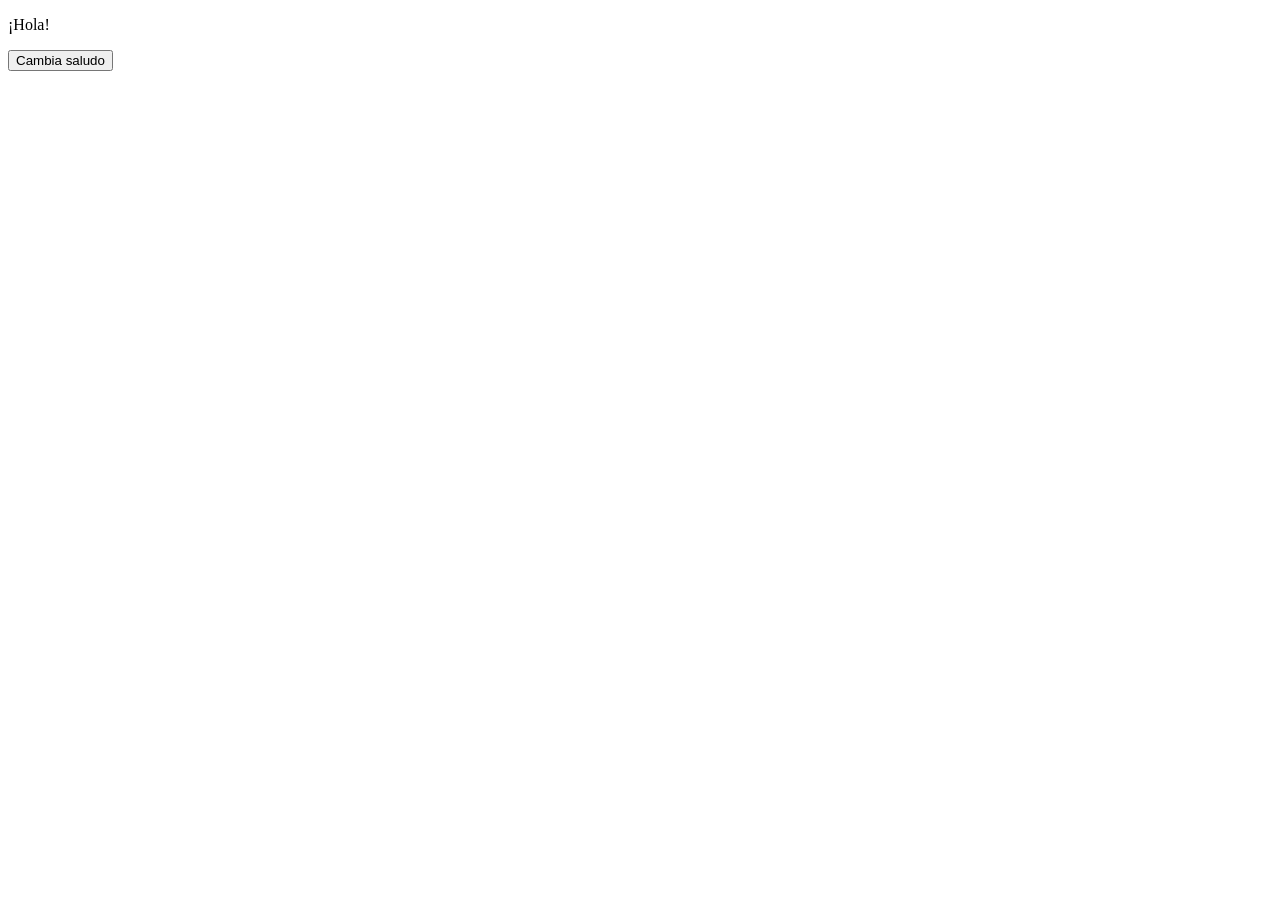
<file: Ejercicios_JavaScript/ejercicio2.html>
<!DOCTYPE html>
<html>
    <body>
        <p id="saludo">¡Hola!</p>

        <button type="button" onclick= 'document.getElementById("saludo").innerHTML= "¡Qué hubo!"'> Cambia saludo </button>
    </body>
</html>
</file>
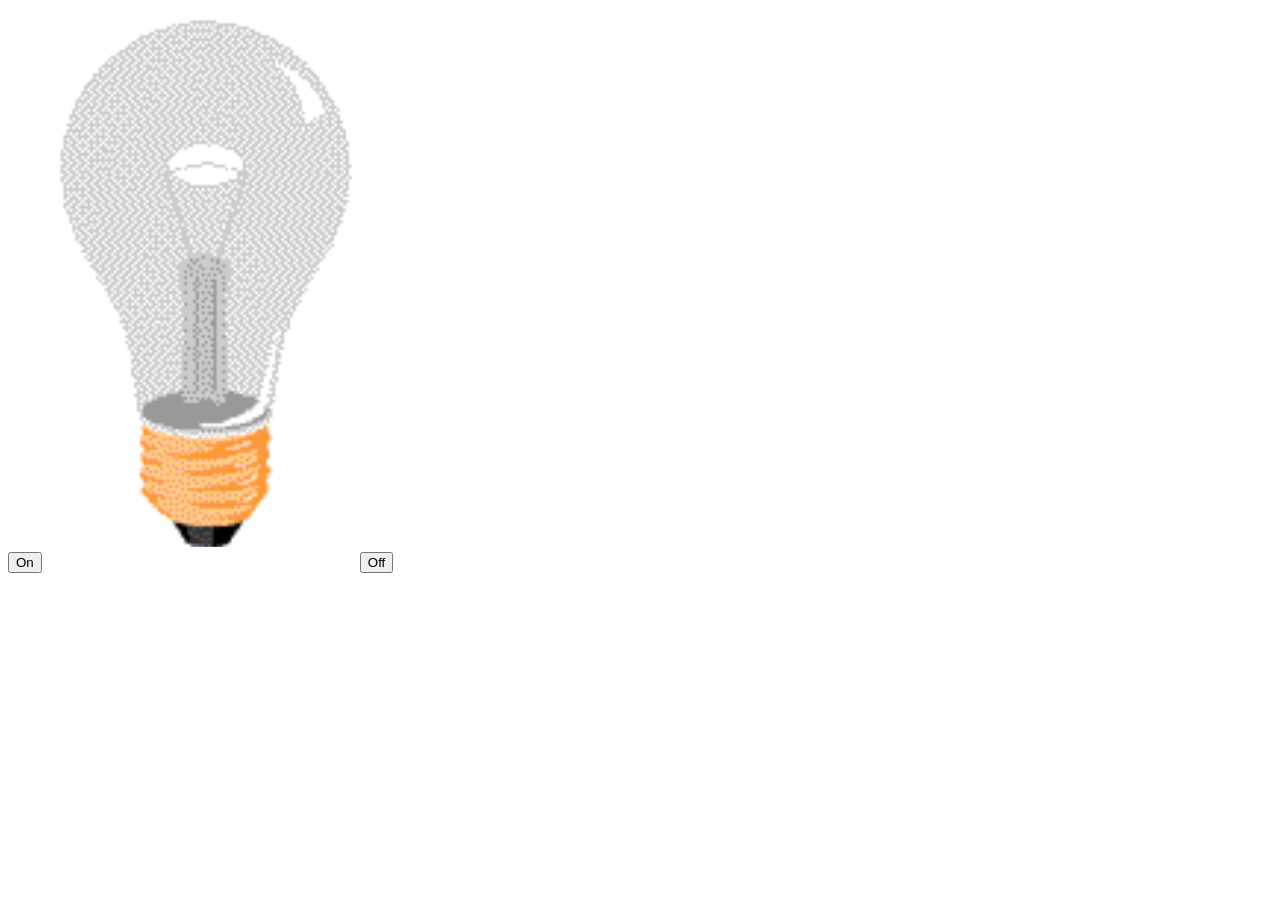
<file: Ejercicios_JavaScript/ejercicio3.html>
<!DOCTYPE html>
<html>
    <body>

        <button type="button" onclick='document.getElementById("foco").src="imagesJavaScript/on.png"'> On </button>

        <img id="foco" src="imagesJavaScript/off.png">

        <button type="button" onclick='document.getElementById("foco").src="imagesJavaScript/off.png"'> Off </button>


    </body>
</html>
</file>
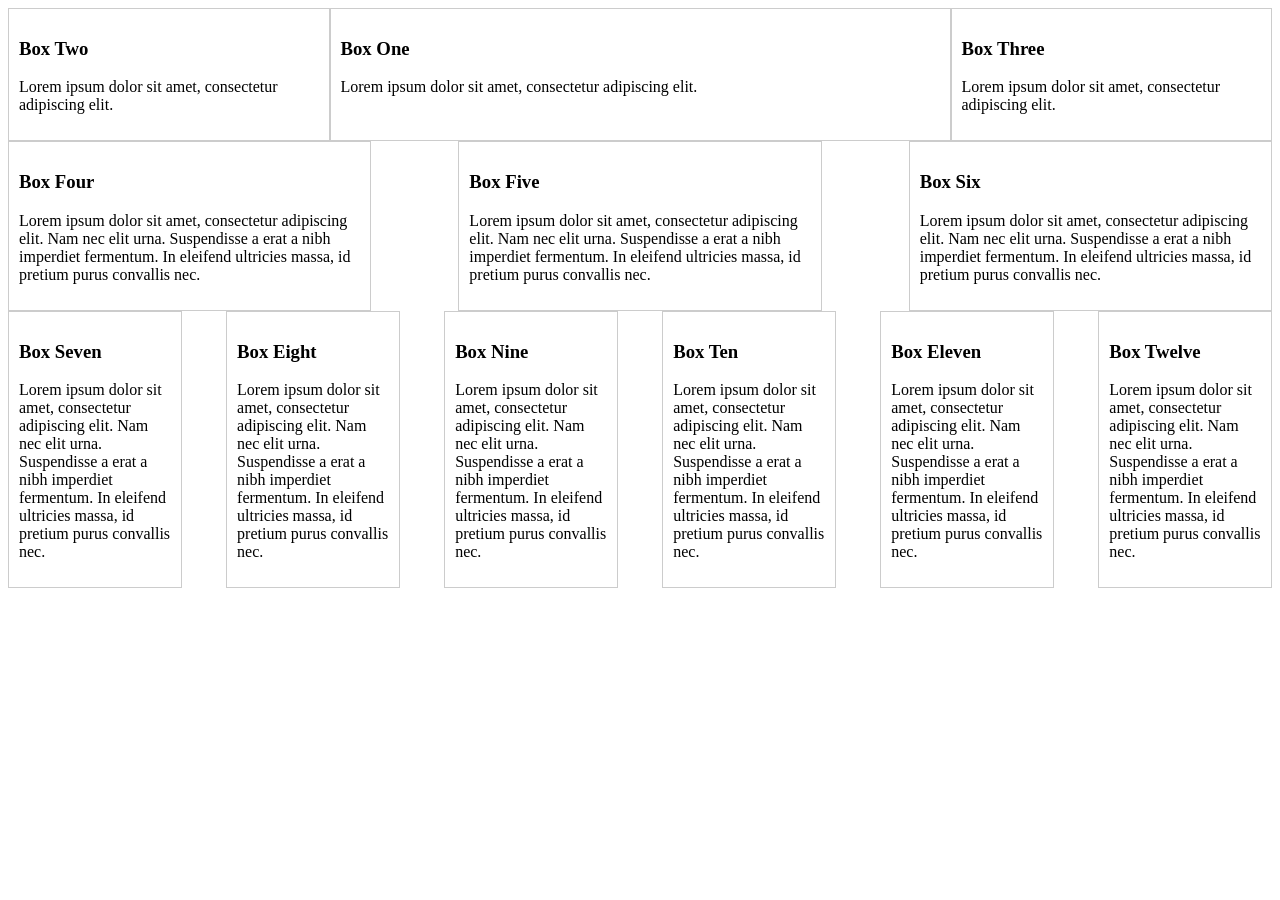
<file: Ejercicios_JavaScript/flexbox.html>
<!DOCTYPE html>
<html>
    <body>
        <div class="container-1">
            <div class="box-1">
                <h3>Box One</h3>
                <p>Lorem ipsum dolor sit amet, consectetur adipiscing elit.</p>
            </div>
            <div class="box-2">
                <h3>Box Two</h3>
                <p>Lorem ipsum dolor sit amet, consectetur adipiscing elit.</p>
            </div>
            <div class="box-3">
                <h3>Box Three</h3>
                <p>Lorem ipsum dolor sit amet, consectetur adipiscing elit.</p>
            </div>
        </div>
                
        <div class="container-2">
            <div class="container-2-box">
                <h3>Box Four</h3>
                <p>Lorem ipsum dolor sit amet, consectetur adipiscing elit. Nam nec elit urna. Suspendisse a erat a nibh imperdiet fermentum. In eleifend ultricies massa, id pretium purus convallis nec. </p>
            </div>
            <div class="container-2-box">
                <h3>Box Five</h3>
                <p>Lorem ipsum dolor sit amet, consectetur adipiscing elit. Nam nec elit urna. Suspendisse a erat a nibh imperdiet fermentum. In eleifend ultricies massa, id pretium purus convallis nec. </p>
            </div>
            <div class="container-2-box">
                <h3>Box Six</h3>
                <p>Lorem ipsum dolor sit amet, consectetur adipiscing elit. Nam nec elit urna. Suspendisse a erat a nibh imperdiet fermentum. In eleifend ultricies massa, id pretium purus convallis nec. </p>
            </div>
        </div>
            
        <div class="container-3">
            <div class="container-3-box">
                <h3>Box Seven</h3>
                <p>Lorem ipsum dolor sit amet, consectetur adipiscing elit. Nam nec elit urna. Suspendisse a erat a nibh imperdiet fermentum. In eleifend ultricies massa, id pretium purus convallis nec. </p>
            </div>
            <div class="container-3-box">
                <h3>Box Eight</h3>
                <p>Lorem ipsum dolor sit amet, consectetur adipiscing elit. Nam nec elit urna. Suspendisse a erat a nibh imperdiet fermentum. In eleifend ultricies massa, id pretium purus convallis nec. </p>
            </div>
            <div class="container-3-box">
                <h3>Box Nine</h3>
                <p>Lorem ipsum dolor sit amet, consectetur adipiscing elit. Nam nec elit urna. Suspendisse a erat a nibh imperdiet fermentum. In eleifend ultricies massa, id pretium purus convallis nec. </p>
            </div>
            <div class="container-3-box">
                <h3>Box Ten</h3>
                <p>Lorem ipsum dolor sit amet, consectetur adipiscing elit. Nam nec elit urna. Suspendisse a erat a nibh imperdiet fermentum. In eleifend ultricies massa, id pretium purus convallis nec. </p>
            </div>
            <div class="container-3-box">
                <h3>Box Eleven</h3>
                <p>Lorem ipsum dolor sit amet, consectetur adipiscing elit. Nam nec elit urna. Suspendisse a erat a nibh imperdiet fermentum. In eleifend ultricies massa, id pretium purus convallis nec. </p>
            </div>
            <div class="container-3-box">
                <h3>Box Twelve</h3>
                <p>Lorem ipsum dolor sit amet, consectetur adipiscing elit. Nam nec elit urna. Suspendisse a erat a nibh imperdiet fermentum. In eleifend ultricies massa, id pretium purus convallis nec. </p>
            </div>
        </div>
    </body>
</html>

<!--CSS-->
<style>
    @media(min-width:468px){
        .container-1{
            display:flex;
            /*
            align-items:flex-start;
            align-items:flex-end;
            align-items:center;
            
            flex-direction:column;
            */
        }
        
        .container-2{
            display:flex;  
            /*
            justify-content:flex-start;
            justify-content:flex-end;
            justify-content:center;
            justify-content:space-around;
            */
            justify-content:space-between;
        }
    }
  
    .container-3{
        display:flex;  
        flex-wrap:wrap;
        justify-content:space-between;
    }
  
    .container-1 div, .container-2 div, .container-3 div{
        border:1px #ccc solid;
        padding:10px;
    }
  
    .box-1{
        flex:2;
        order:2;
    }
  
    .box-2{
        flex:1;
        order:1;
    }
  
    .box-3{
        flex:1;
        order: 3;
    }
  
    .container-2-box{
        flex-basis: 27%;  
    }
    
    .container-3-box{
        flex-basis:12%;
    }
</style>
</file>
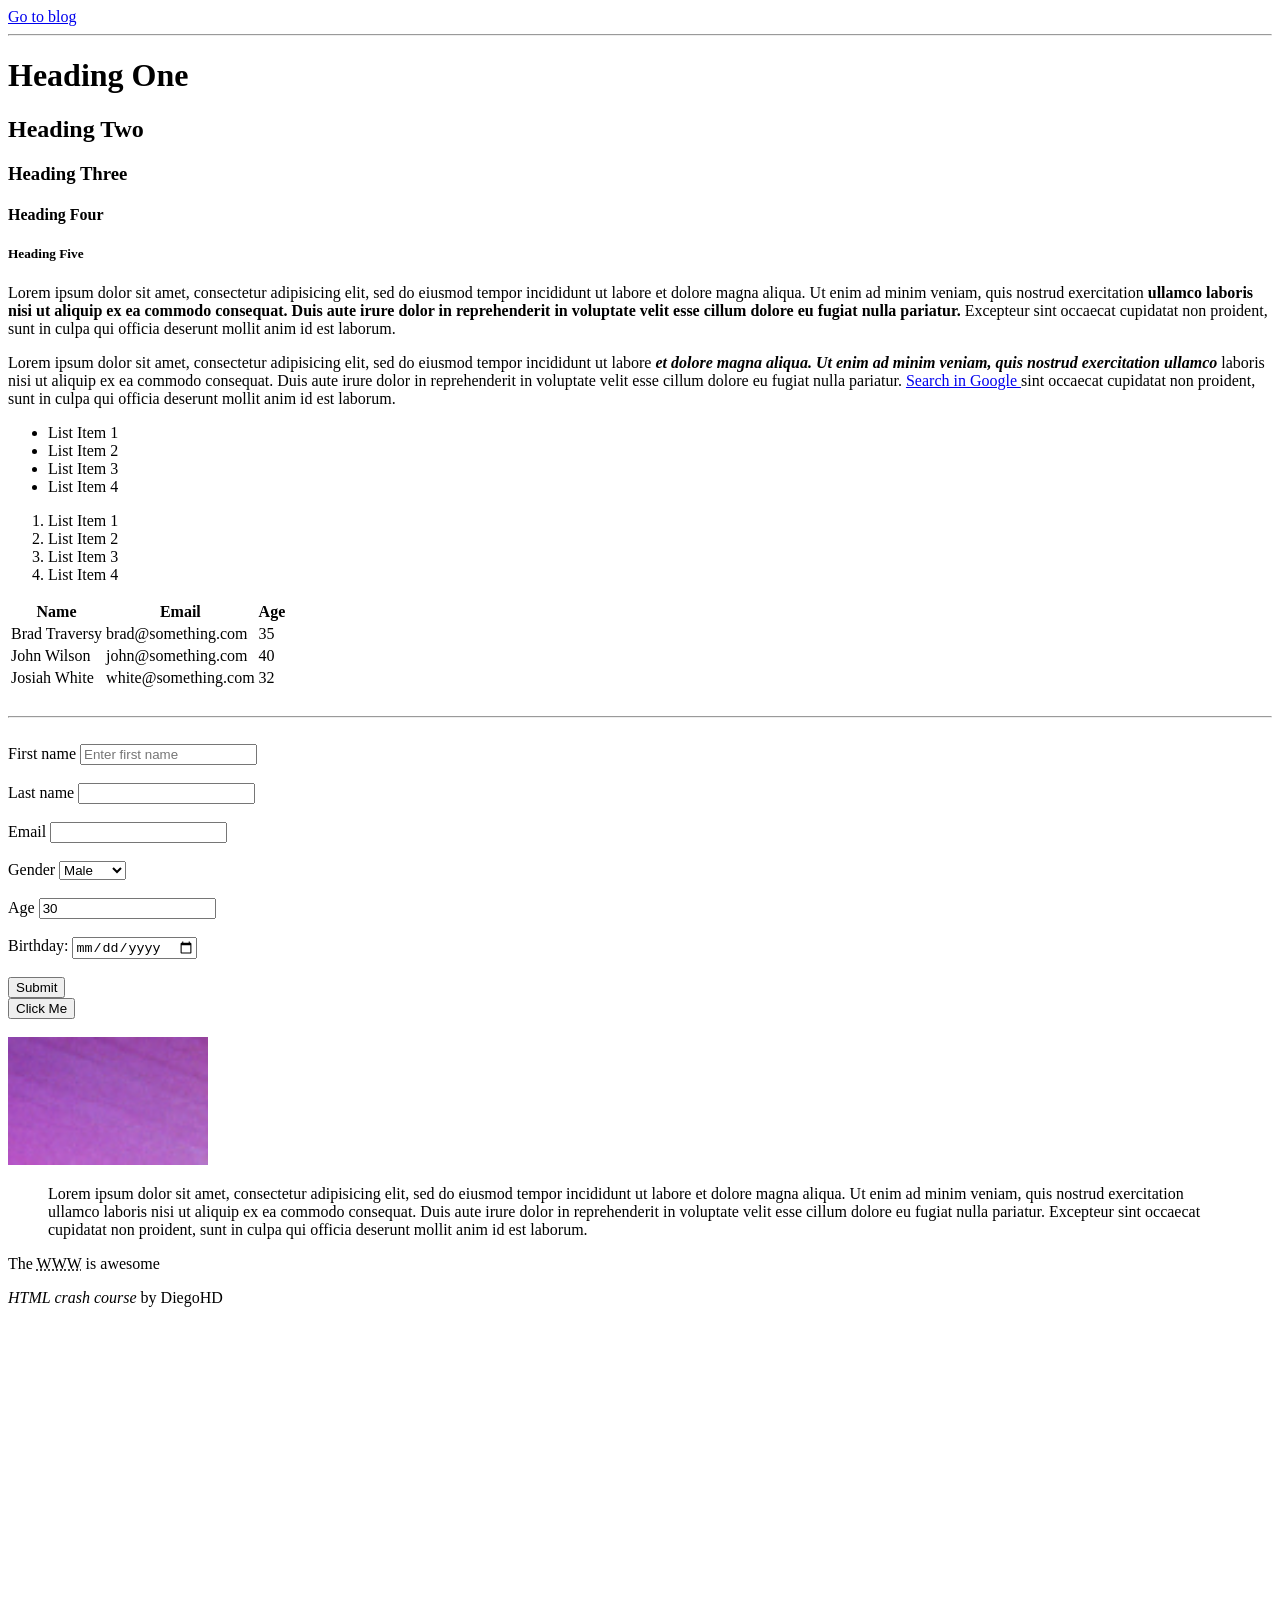
<file: Ejercicios_Video_HTML/practica1.html>
<!DOCTYPE html>

<html>
	<head>
		<title> html Cheat Sheet </title>
	</head>
	<body>
		<a href="practica1Blog.html"> Go to blog</a>
		<hr>

		<!-- Headings-->
		<h1> Heading One </h1>
		<h2> Heading Two </h2>
		<h3> Heading Three </h3>
		<h4> Heading Four </h4>
		<h5> Heading Five </h5>

		<p>
			Lorem ipsum dolor sit amet, consectetur adipisicing elit, sed do eiusmod
			tempor incididunt ut labore et dolore magna aliqua. Ut enim ad minim veniam,
			quis nostrud exercitation <strong> ullamco laboris nisi ut aliquip ex ea commodo
			consequat. Duis aute irure dolor in reprehenderit in voluptate velit esse
			cillum dolore eu fugiat nulla pariatur. </strong> Excepteur sint occaecat cupidatat non
			proident, sunt in culpa qui officia deserunt mollit anim id est laborum.
		</p>
		<p>
			Lorem ipsum dolor sit amet, consectetur adipisicing elit, sed do eiusmod
			tempor incididunt ut labore <strong> <em> et dolore magna aliqua. Ut enim ad minim veniam,
			quis nostrud exercitation ullamco </em> </strong>laboris nisi ut aliquip ex ea commodo
			consequat. Duis aute irure dolor in reprehenderit in voluptate velit esse
			cillum dolore eu fugiat nulla pariatur. <a href="http://google.com" target=_blank> Search in Google </a> sint occaecat cupidatat non
			proident, sunt in culpa qui officia deserunt mollit anim id est laborum.
		</p>

		<!-- unorder list-->
		<ul>
			<li> List Item 1 </li>
			<li> List Item 2 </li>
			<li> List Item 3 </li>
			<li> List Item 4 </li>

		</ul>

		<!-- order list-->
		<ol>
			<li> List Item 1 </li>
			<li> List Item 2 </li>
			<li> List Item 3 </li>
			<li> List Item 4 </li>

		</ol>

		<!--table-->

		<table>
			<thead>
				<tr>
					<th>Name</th>
					<th>Email</th>
					<th>Age</th>
				</tr>
			</thead>

			<tbody>
				<tr>
					<td>Brad Traversy </td>
					<td>brad@something.com </td>
					<td>35 </td>
				</tr>
				<tr>
					<td>John Wilson </td>
					<td>john@something.com </td>
					<td>40 </td>
				</tr>
				<tr>
					<td>Josiah White </td>
					<td>white@something.com </td>
					<td>32 </td>
				</tr>
			</tbody>
		</table>


		<br> <!--line break/espacio de linea-->
		<hr> <!--pinta una línea horizontal-->
		<br>

		<!--forms-->
		<form action="process.php" method="POST" method="GET"> 
			<!--html necesita remitir un formulario a unlenguaje dinámico como php, por eso el atributo "action" te envía al formulario-->
			<!--"method: POST and GET-> busquedas, seguridad, etc. -->
			<div>
				<label>First name</label>
				<input type="text" name="firstName" placeholder="Enter first name">
			</div>

			<br>
			<div>
				<label>Last name</label>
				<input type="text" name="lastName">
			</div>

			<br>
			<div>
				<label>Email</label>
				<input type="email" name="lastName">
			</div>

			<br>
			<div>
				<label>Gender</label>
				<select name="gender"> 
					<option value="male">Male</option>
					<option value="male">Female</option>
					<option value="male">Other</option>
				</select>
			</div>

			<br>
			<div>
				<label>Age</label>
				<input type="number" name="age" value="30">
			</div>

			<br>
			<div>
				<label>Birthday:</label>
				<input type="date" name="birthday">
			</div>
			<br>

			<!--submit button-->
			<input type="submit" name="Submit" value="Submit">

		</form>


		<!--Button-->
			<button> Click Me </button>

			<br><br>
			<!-- Image-->
			<a href="../images/morado.png">
			<img src="../images/morado.png" alt="My Sample Image" width="200" height=""> 
			</a>

			<!--Quotations-->
			<blockquote cite="http://traversymedia.com">
				Lorem ipsum dolor sit amet, consectetur adipisicing elit, sed do eiusmod
				tempor incididunt ut labore et dolore magna aliqua. Ut enim ad minim veniam,
				quis nostrud exercitation ullamco laboris nisi ut aliquip ex ea commodo
				consequat. Duis aute irure dolor in reprehenderit in voluptate velit esse
				cillum dolore eu fugiat nulla pariatur. Excepteur sint occaecat cupidatat non
				proident, sunt in culpa qui officia deserunt mollit anim id est laborum.
			</blockquote>

			<p>The <abbr title="World Wide Web">WWW</abbr> is awesome </p>

			<p> <cite>HTML crash course</cite> by DiegoHD </p>


<!--Espacio en la parte de abajo-->
		<div style="margin-top:500px"></div>


	</body>	


</html>
</file>
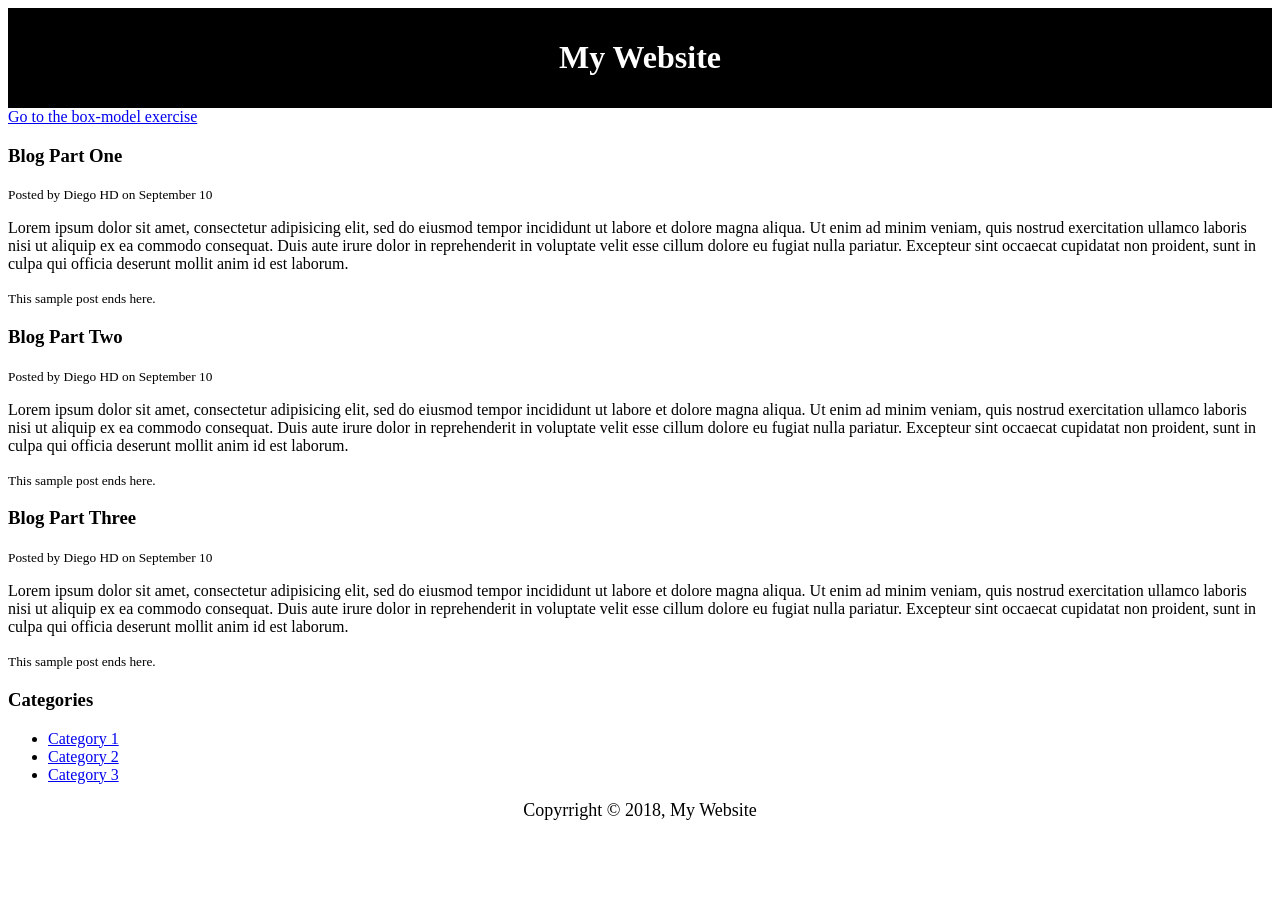
<file: Ejercicios_Video_HTML/practica1Blog.html>
<!DOCTYPE html>
<html>
	<head>
		<title>My Blog </title>
		<meta name="description" content="Awesome blog by Traversy Media">
		<meta name="keywords" content="web design blog, web dev blog, traversy media">
		<style type="text/css"> 
			#main-header{
				text-align:center;
				background-color:black;
				color:white;
				padding:10px;
			}

			#main-footer{
				text-align:center;
				font-size:18px;
			}
		</style>
	</head>
	
	<body>
		<header id="main-header">
			<h1>My Website </h1>
		</header>

		<a href="../Ejercicios_Box_Model/cuadro1.html">Go to the box-model exercise</a>

		<section> 
			<article class="post">
				<h3>Blog Part One</h3>
				<small>Posted by Diego HD on September 10 </small>

				<p>Lorem ipsum dolor sit amet, consectetur adipisicing elit, sed do eiusmod
				tempor incididunt ut labore et dolore magna aliqua. Ut enim ad minim veniam,
				quis nostrud exercitation ullamco laboris nisi ut aliquip ex ea commodo
				consequat. Duis aute irure dolor in reprehenderit in voluptate velit esse
				cillum dolore eu fugiat nulla pariatur. Excepteur sint occaecat cupidatat non
				proident, sunt in culpa qui officia deserunt mollit anim id est laborum.
				</p>
				<small>This sample post ends here.</small>
			</article>

			<article class="post">
				<h3>Blog Part Two</h3>
				<small>Posted by Diego HD on September 10 </small>

				<p>Lorem ipsum dolor sit amet, consectetur adipisicing elit, sed do eiusmod
				tempor incididunt ut labore et dolore magna aliqua. Ut enim ad minim veniam,
				quis nostrud exercitation ullamco laboris nisi ut aliquip ex ea commodo
				consequat. Duis aute irure dolor in reprehenderit in voluptate velit esse
				cillum dolore eu fugiat nulla pariatur. Excepteur sint occaecat cupidatat non
				proident, sunt in culpa qui officia deserunt mollit anim id est laborum.
				</p>
				<small>This sample post ends here.</small>
			</article>

			<article class="post">
				<h3>Blog Part Three</h3>
				<small>Posted by Diego HD on September 10 </small>

				<p>Lorem ipsum dolor sit amet, consectetur adipisicing elit, sed do eiusmod
				tempor incididunt ut labore et dolore magna aliqua. Ut enim ad minim veniam,
				quis nostrud exercitation ullamco laboris nisi ut aliquip ex ea commodo
				consequat. Duis aute irure dolor in reprehenderit in voluptate velit esse
				cillum dolore eu fugiat nulla pariatur. Excepteur sint occaecat cupidatat non
				proident, sunt in culpa qui officia deserunt mollit anim id est laborum.
				</p>
				<small>This sample post ends here.</small>
			</article>
		</section>

		<aside> 
			<h3>Categories</h3>
			<nav>
			<ul>
				<li><a href="#">Category 1</a> </li>
				<li><a href="#">Category 2</a> </li>
				<li><a href="#">Category 3</a> </li>
			</ul>
		</nav>
		</aside>

		<footer id="main-footer">Copyrright &copy; 2018, My Website</footer>

	</body>

</html>
</file>
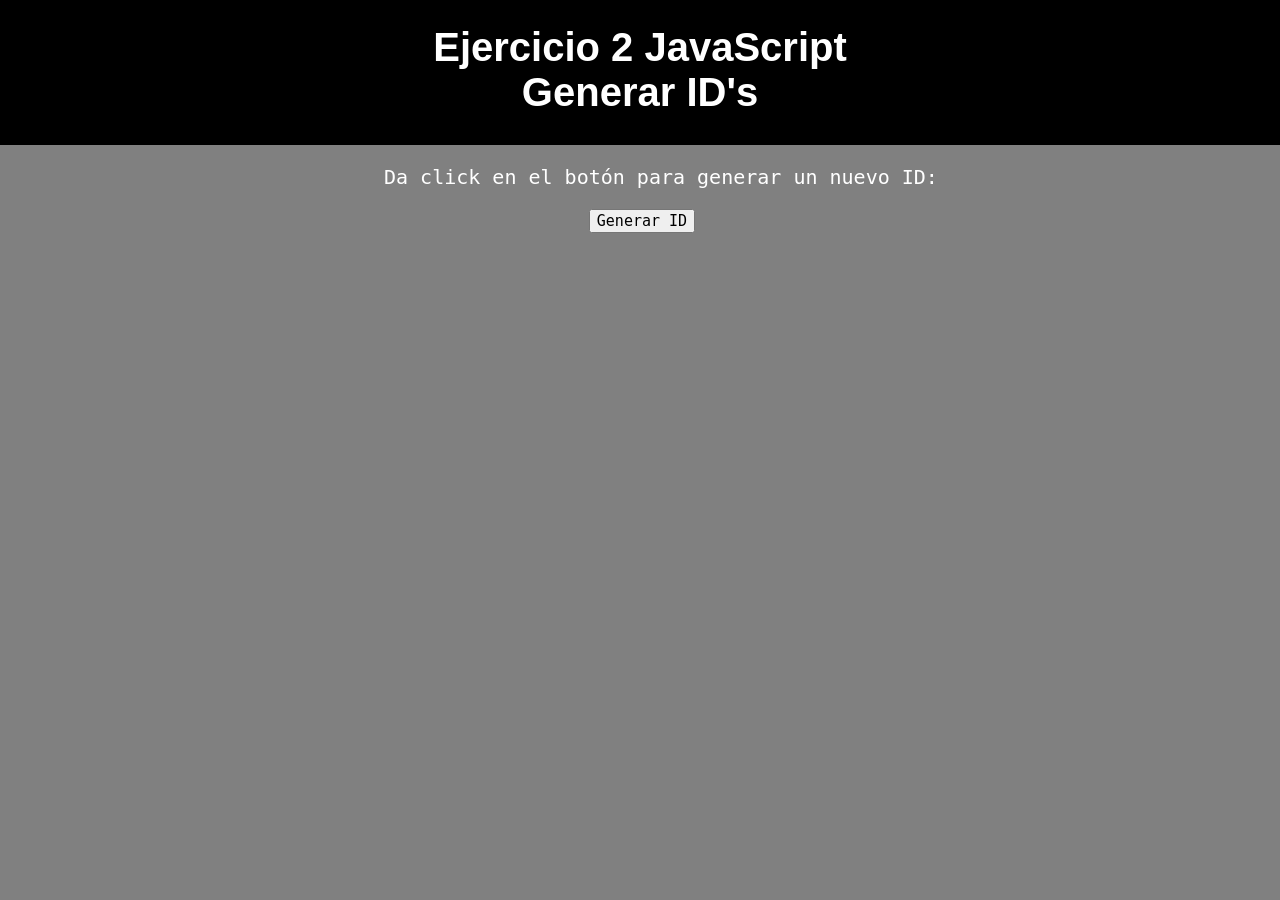
<file: Reto_FlexBox_Random/id.html>
<!DOCTYPE html>

<html>

    <head>
        <title>Ejercicio 2 JavaScript  Generar ID's</title>
        <link rel="stylesheet" type="text/css" href="id.css">
    </head>

    
    <body>
        <h1 id="titulo">Ejercicio 2 JavaScript <br> Generar ID's</h1>

        <p id="m">Da click en el botón para generar un nuevo ID:</p>

        <button onclick="generateId()">Generar ID</button>

        <br> <br>
        
        <div id="container"></div>
        
        <script type="text/javascript" src="id.js"> </script>
    </body>

</html>
</file>
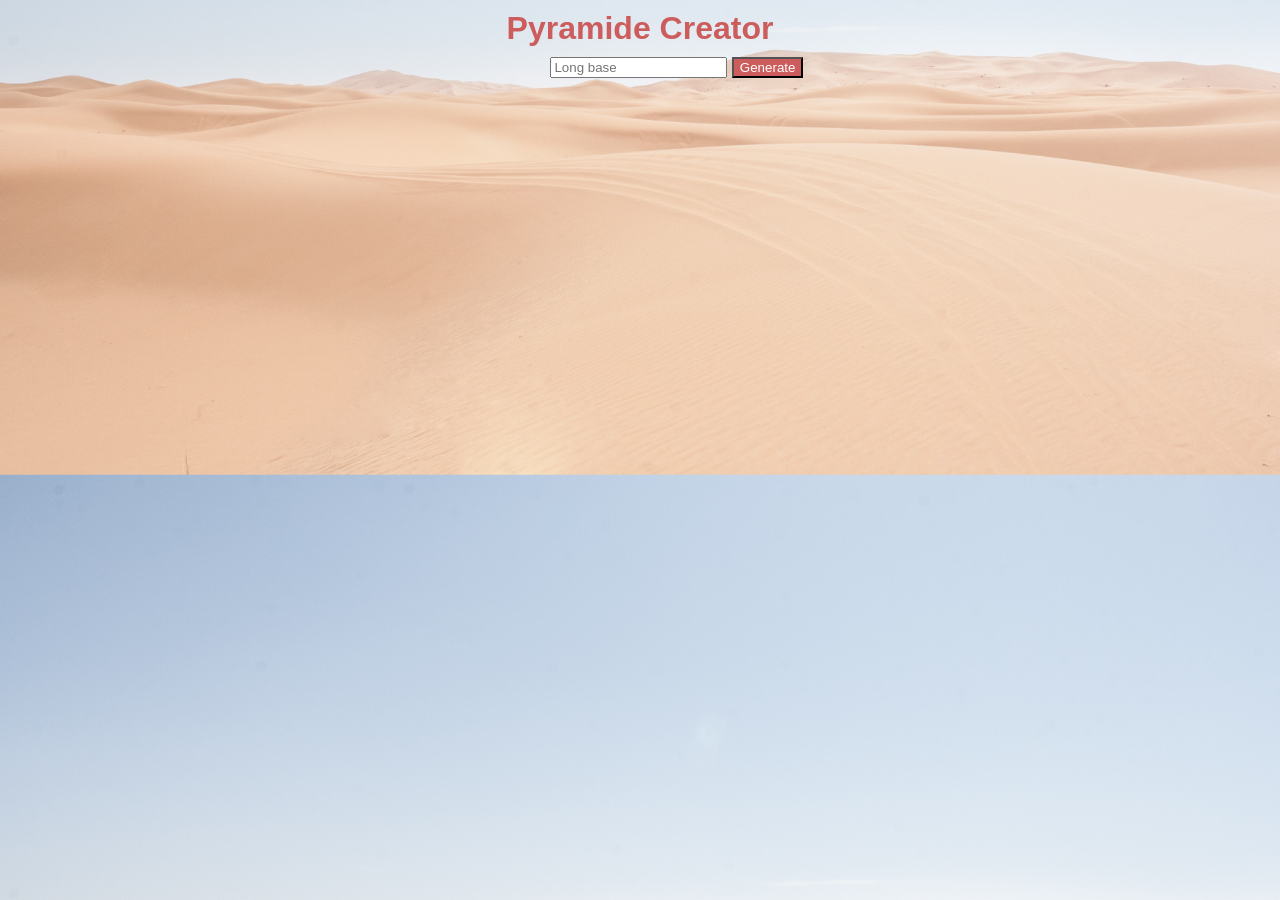
<file: Reto_Pirámide/retoPiramide.html>
<!--Diego Hernández Delgado
    Fecha: 07-11-2018
    Laboratorio Web
    Limón & Emi
    Ejercicio: Reto pirámide
    HTML File-->

<!DOCTYPE html>
<html>

    <head>
        <title>RETO PIRÁMIDE</title>
        <link rel="stylesheet" type="text/css" href="styleRetoPiramide.css">
    </head>

    <body>
        <!--H1 : TITLE-->
        <h1>Pyramide Creator</h1>

        <!--INPUT-->
        <input  id="input" placeholder="Long base"/>

        <!--BUTTON-->
        <button type="button" onclick="pyramideCreator()">Generate</button>

        <br>
        <br>
        
        <!--DIV-->
        <div id="show"></div>

        <!--SCRIPT-->
        <script type="text/javascript">
                
            function pyramideCreator(){

                var base = document.getElementById("input").value;
                    
                var bricks="";

                for(var i=1; i<=base; i++){
                        
                    for(var e=1; e<=i; e++){

                        bricks+="[__]";

                    }

                    bricks+="<br>";
                }
                   
                    document.getElementById("show").innerHTML=bricks;
                
            }

        </script>
    </body>

</html>
</file>
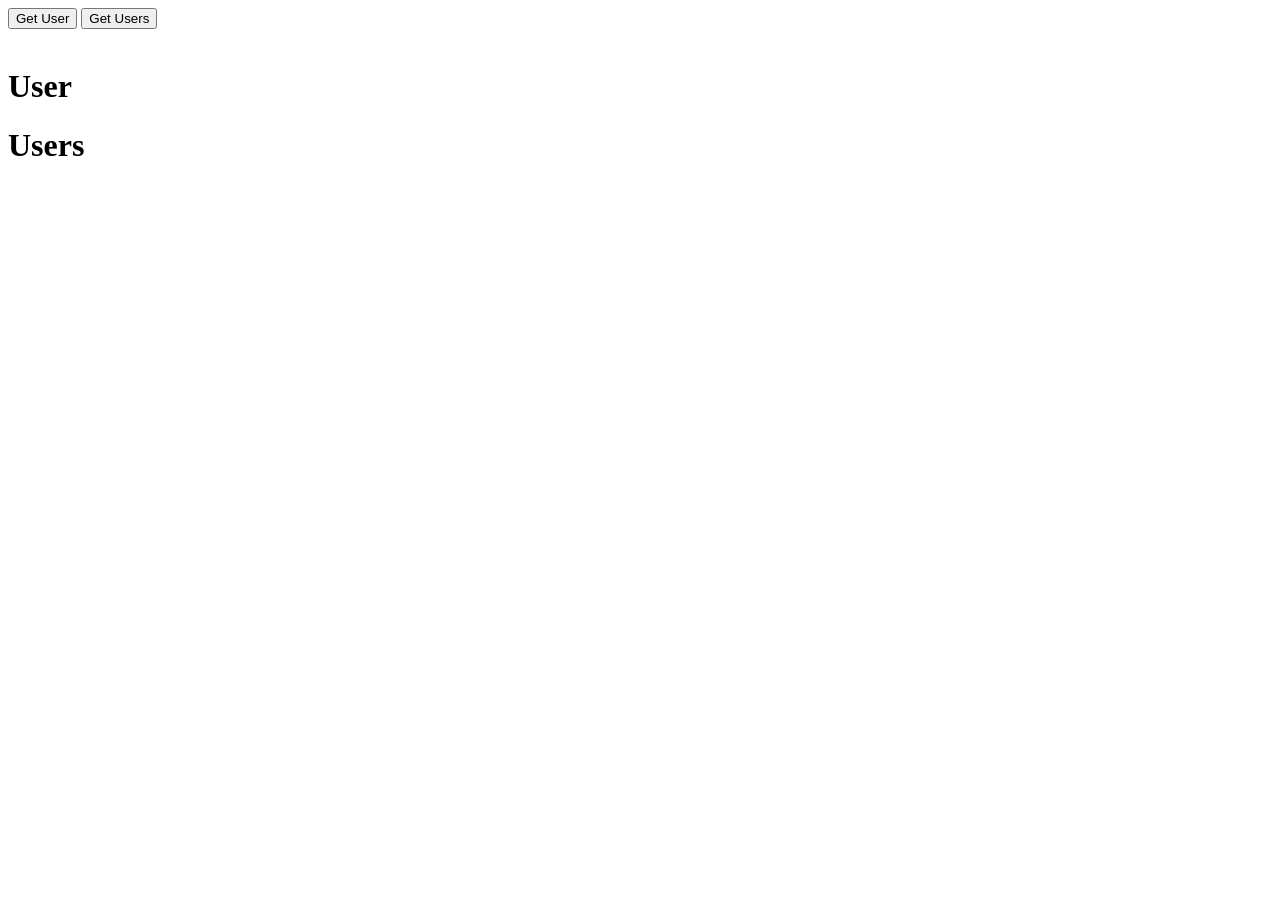
<file: AJAX/ajaxcrash/ajax2.html>
<!DOCTYPE html>
<html lang="en">
<head>
  <meta charset="UTF-8">
  <meta name="viewport" content="width=device-width, initial-scale=1.0">
  <meta http-equiv="X-UA-Compatible" content="ie=edge">
  <title>Ajax 2 - Local JSON</title>
</head>
<body>
  <button id="button1">Get User</button>
  <button id="button2">Get Users</button>
  <br><br>
  <h1>User</h1>  
  <div id="user"></div>
  <h1>Users</h1>  
  <div id="users"></div>

  <script>
    document.getElementById('button1').addEventListener('click', loadUser);
    document.getElementById('button2').addEventListener('click', loadUsers);

    function loadUser(){
      var xhr = new XMLHttpRequest();
      xhr.open('GET', 'user.json', true);

      xhr.onload = function(){
        if(this.status == 200){
          var user = JSON.parse(this.responseText);
          
          var output = '';

          output += '<ul>' +
            '<li>ID: '+user.id+'</li>' +
            '<li>Name: '+user.name+'</li>' +
            '<li>Email: '+user.email+'</li>' +
            '</ul>';

          document.getElementById('user').innerHTML = output;
        }
      }

      xhr.send();
    }

    function loadUsers(){
      var xhr = new XMLHttpRequest();
      xhr.open('GET', 'users.json', true);

      xhr.onload = function(){
        if(this.status == 200){
          var users = JSON.parse(this.responseText);
          
          var output = '';
          
          for(var i in users){
            output += '<ul>' +
              '<li>ID: '+users[i].id+'</li>' +
              '<li>Name: '+users[i].name+'</li>' +
              '<li>Email: '+users[i].email+'</li>' +
              '</ul>';
          }

          document.getElementById('users').innerHTML = output;
        }
      }

      xhr.send();
    }
  </script>
</body>
</html>
</file>
<file: Reto_FlexBox_Random/id.css>
html{
    margin:0;
    padding: 0;
    height:100%;
    background-color:grey;
}

body{
    margin:0;
    padding: 0;
    height:100%;
}

#titulo{
    margin:0;
    padding-top:25px;
    padding-bottom: 30px;
    text-align: center;
    font-size: 40px;
    background-color: black;
    color: white;
    font-family: Helvetica, sans-serif;
}

#m{
    margin-left:30%;
    color: white;
    font-family: monospace;
    font-size:20px;
}

button{
    margin-left:46%;
    font-size: 15px;
    font-family: monospace;
}

#container{
    display:flex;
    flex-wrap: wrap;
    justify-content: center;
    width: 90%;
    margin-left: 5%;
}

#container div{
    border:1px black solid;
    background-color:white;
    padding:10px;
    margin: 10px;
    text-align: center;

}
</file>
<file: Reto_Pirámide/styleRetoPiramide.css>
/*Diego Hernández Delgado
    Fecha: 07-11-2018
    Laboratorio Web
    Limón & Emi
    Ejercicio: Reto pirámide
    CSS File*/

body{
    margin:0;
    font-family: Arial, Helvetica, Sans-serif;
    background-image: url("desert.jpg");
    background-position: center;
    background-repeat: repeat-y;
    background-size: cover;
    position:relative;
}

h1{
    color: #CD5C5C;
    font-style: Helvetica;
    margin:0;
    padding: 10px;
   
    text-align: center;
}

#input{
   margin-left:43%;
}

button{
    background-color: #CD5C5C;
    color:white;
}

#show{
 
    height:80%;
    width: 100%;
    text-align: center;
     
}
</file>
